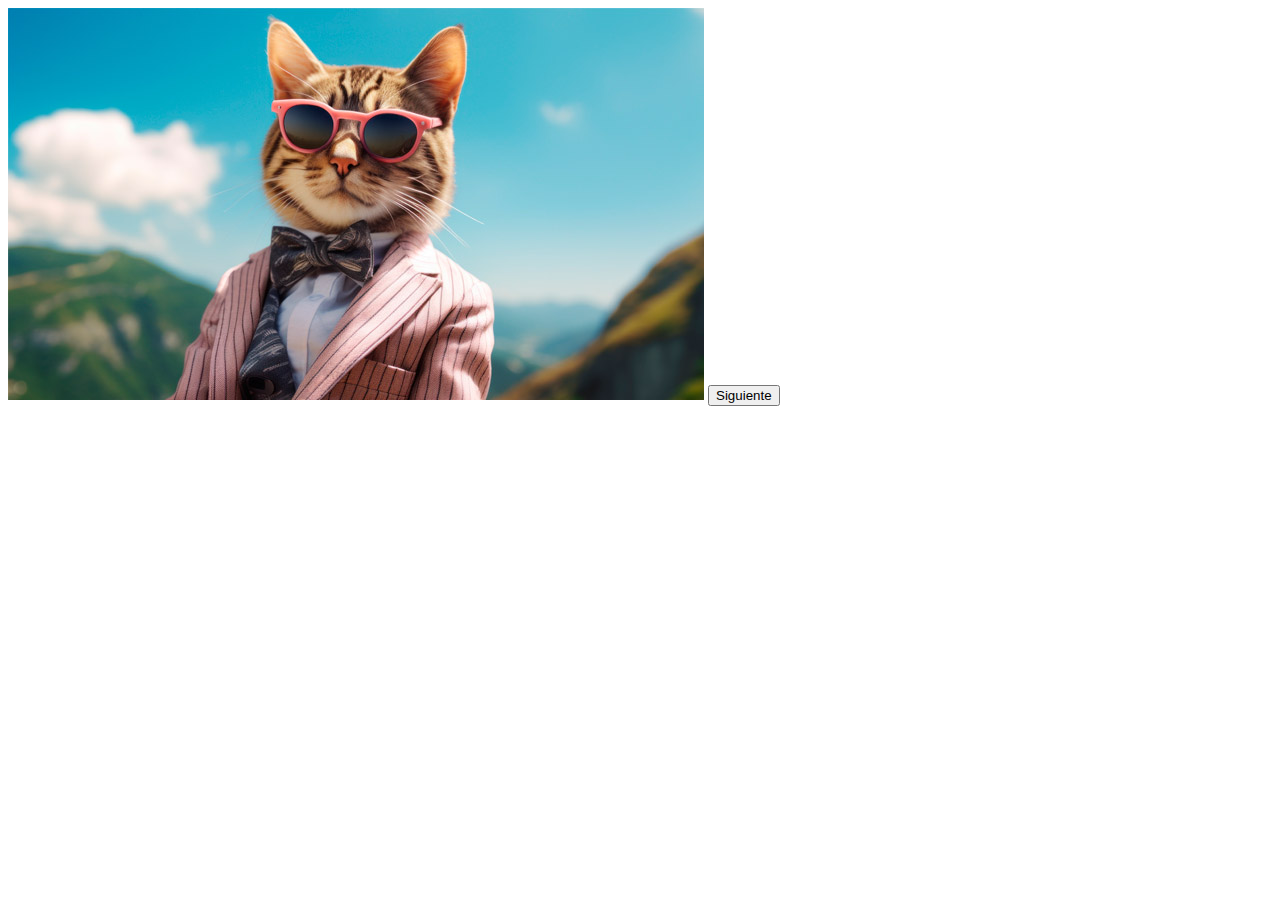
<file: index.html>
<!DOCTYPE html>
<html lang="en">
  <head>
    <meta charset="UTF-8" />
    <meta name="viewport" content="width=device-width, initial-scale=1.0" />
    <title>Document</title>
  </head>
  <body>
    <img id="cat" src="./assets/img/gato_estilo.jpg" alt="" />
    <a href="./index2.html"><button>Siguiente</button></a>
    <script src="./assets/js/index1.js"></script>
  </body>
</html>
</file>
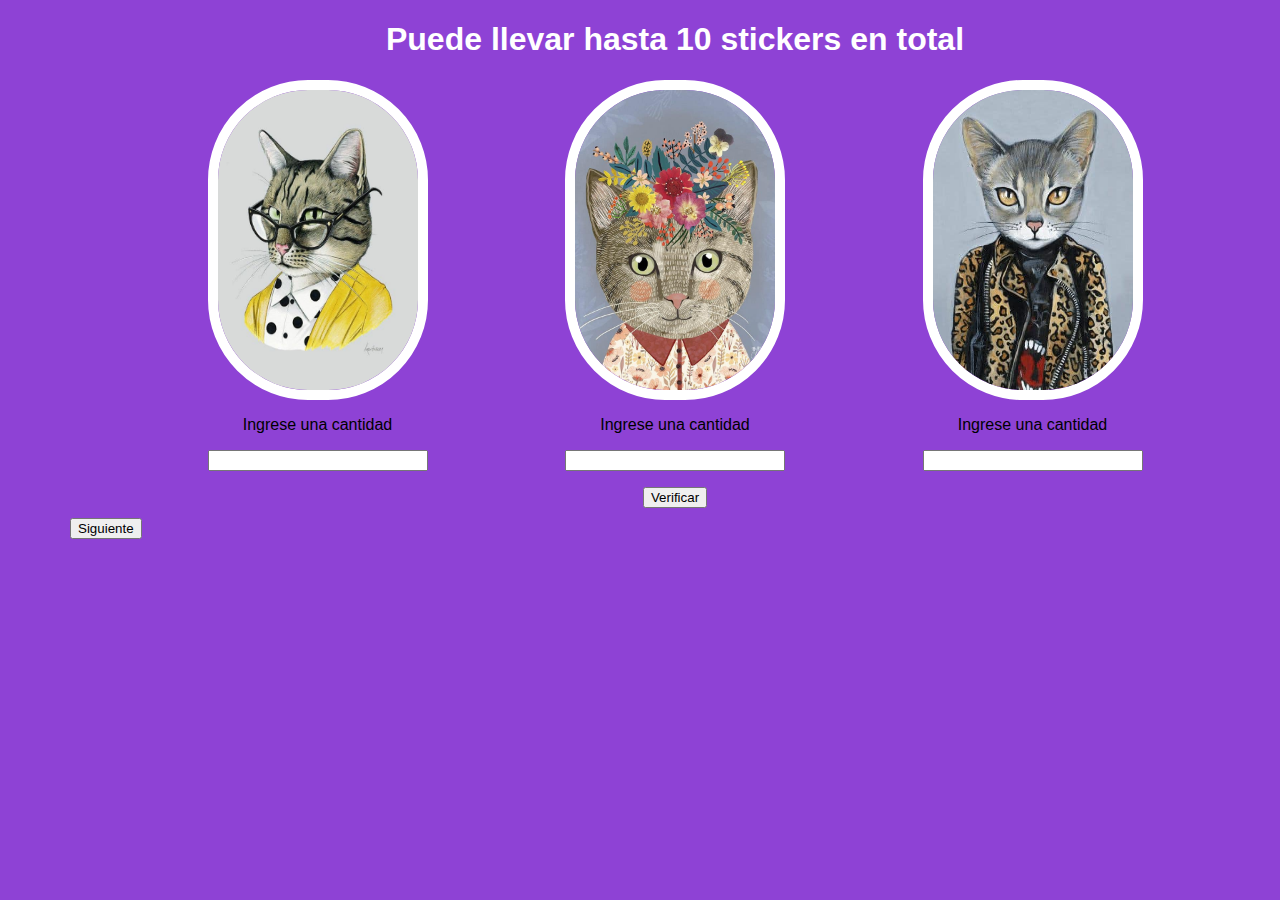
<file: index2.html>
<!DOCTYPE html>
<html lang="en">
  <head>
    <meta charset="UTF-8" />
    <meta name="viewport" content="width=device-width, initial-scale=1.0" />
    <link rel="stylesheet" href="./assets/css/style2.css" />
    <title>Sticker</title>
  </head>
  <body>
    <h1>Puede llevar hasta 10 stickers en total</h1>
    <div class="tarjetas">
      <div class="card">
        <img src="./assets/img/intelectual.jpg" alt="" />
        <p>Ingrese una cantidad</p>
        <input type="number" id="input1" />
      </div>
      <div class="card">
        <img src="./assets/img/plant.jpg" alt="" />
        <p>Ingrese una cantidad</p>
        <input type="number" id="input2" />
      </div>
      <div class="card">
        <img src="./assets/img/rockera.jpg" alt="" />
        <p>Ingrese una cantidad</p>
        <input type="number" id="input3" />
      </div>
    </div>
    <div class="boton">
      <p id="texto"></p>
      <button id="button">Verificar</button>
    </div>
    <a href="./index3.html"><button>Siguiente</button></a>
    <script src="./assets/js/index2.js"></script>
  </body>
</html>
</file>
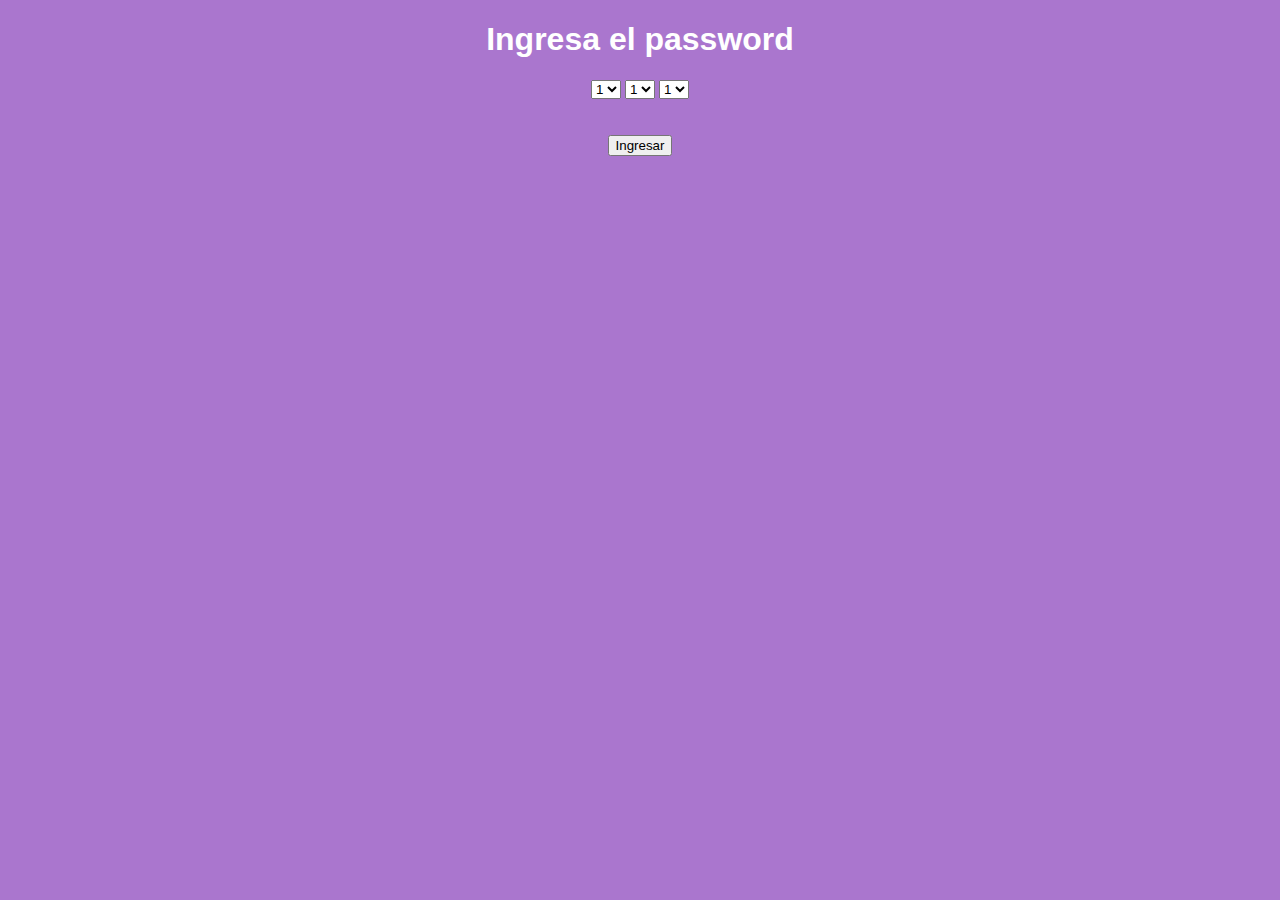
<file: index3.html>
<!DOCTYPE html>
<html lang="en">
  <head>
    <meta charset="UTF-8" />
    <meta name="viewport" content="width=device-width, initial-scale=1.0" />
    <link rel="stylesheet" href="./assets/css/style3.css" />
    <title>Password</title>
  </head>
  <body>
    <h1>Ingresa el password</h1>
    <div class="box">
      <select name="a" id="columna_a">
        <option value="1">1</option>
        <option value="2">2</option>
        <option value="3">3</option>
        <option value="4">4</option>
        <option value="5">5</option>
        <option value="6">6</option>
        <option value="7">7</option>
        <option value="8">8</option>
        <option value="9">9</option>
      </select>
      <select name="b" id="columna_b">
        <option value="1">1</option>
        <option value="2">2</option>
        <option value="3">3</option>
        <option value="4">4</option>
        <option value="5">5</option>
        <option value="6">6</option>
        <option value="7">7</option>
        <option value="8">8</option>
        <option value="9">9</option>
      </select>
      <select name="c" id="columna_c">
        <option value="1">1</option>
        <option value="2">2</option>
        <option value="3">3</option>
        <option value="4">4</option>
        <option value="5">5</option>
        <option value="6">6</option>
        <option value="7">7</option>
        <option value="8">8</option>
        <option value="9">9</option>
      </select>
    </div>
    <p id="texto"></p>
    <button id="button">Ingresar</button>
    <script src="./assets/js/index3.js"></script>
  </body>
</html>
</file>
<file: assets/css/style2.css>
body {
    margin: 0;
    padding: 0;
    padding-left: 70px;
    background-color: rgb(142, 66, 213);
}
h1 {
    font-family: 'Trebuchet MS', 'Lucida Sans Unicode', 'Lucida Grande', 'Lucida Sans', Arial, sans-serif;
    color: white;
    text-align: center;
}
p {
    font-family: 'Lucida Sans', 'Lucida Sans Regular', 'Lucida Grande', 'Lucida Sans Unicode', Geneva, Verdana, sans-serif;
text-align: center;
}
img {
    border: solid 10px;
    color: white;
    border-radius: 100px;
    width: 200px;
    height: 300px;
}
.card {
    display: flex;
    flex-direction: column;
    justify-content: center;

}
.tarjetas {
    display: flex;
    flex-direction: wrap;
    justify-content: space-evenly;
}
.boton {
    text-align: center;
    margin: 10px;

}
</file>
<file: assets/css/style3.css>
body {
    margin: 0;
    padding: 0;
    text-align: center;
    background-color: rgb(170, 118, 206);
}
h1 {
    color: white;
    font-family:'Trebuchet MS', 'Lucida Sans Unicode', 'Lucida Grande', 'Lucida Sans', Arial, sans-serif;
}
button {
    margin-top: 20px;
}
p {
    font-family: Verdana, Geneva, Tahoma, sans-serif;
    color: white;
}
</file>
